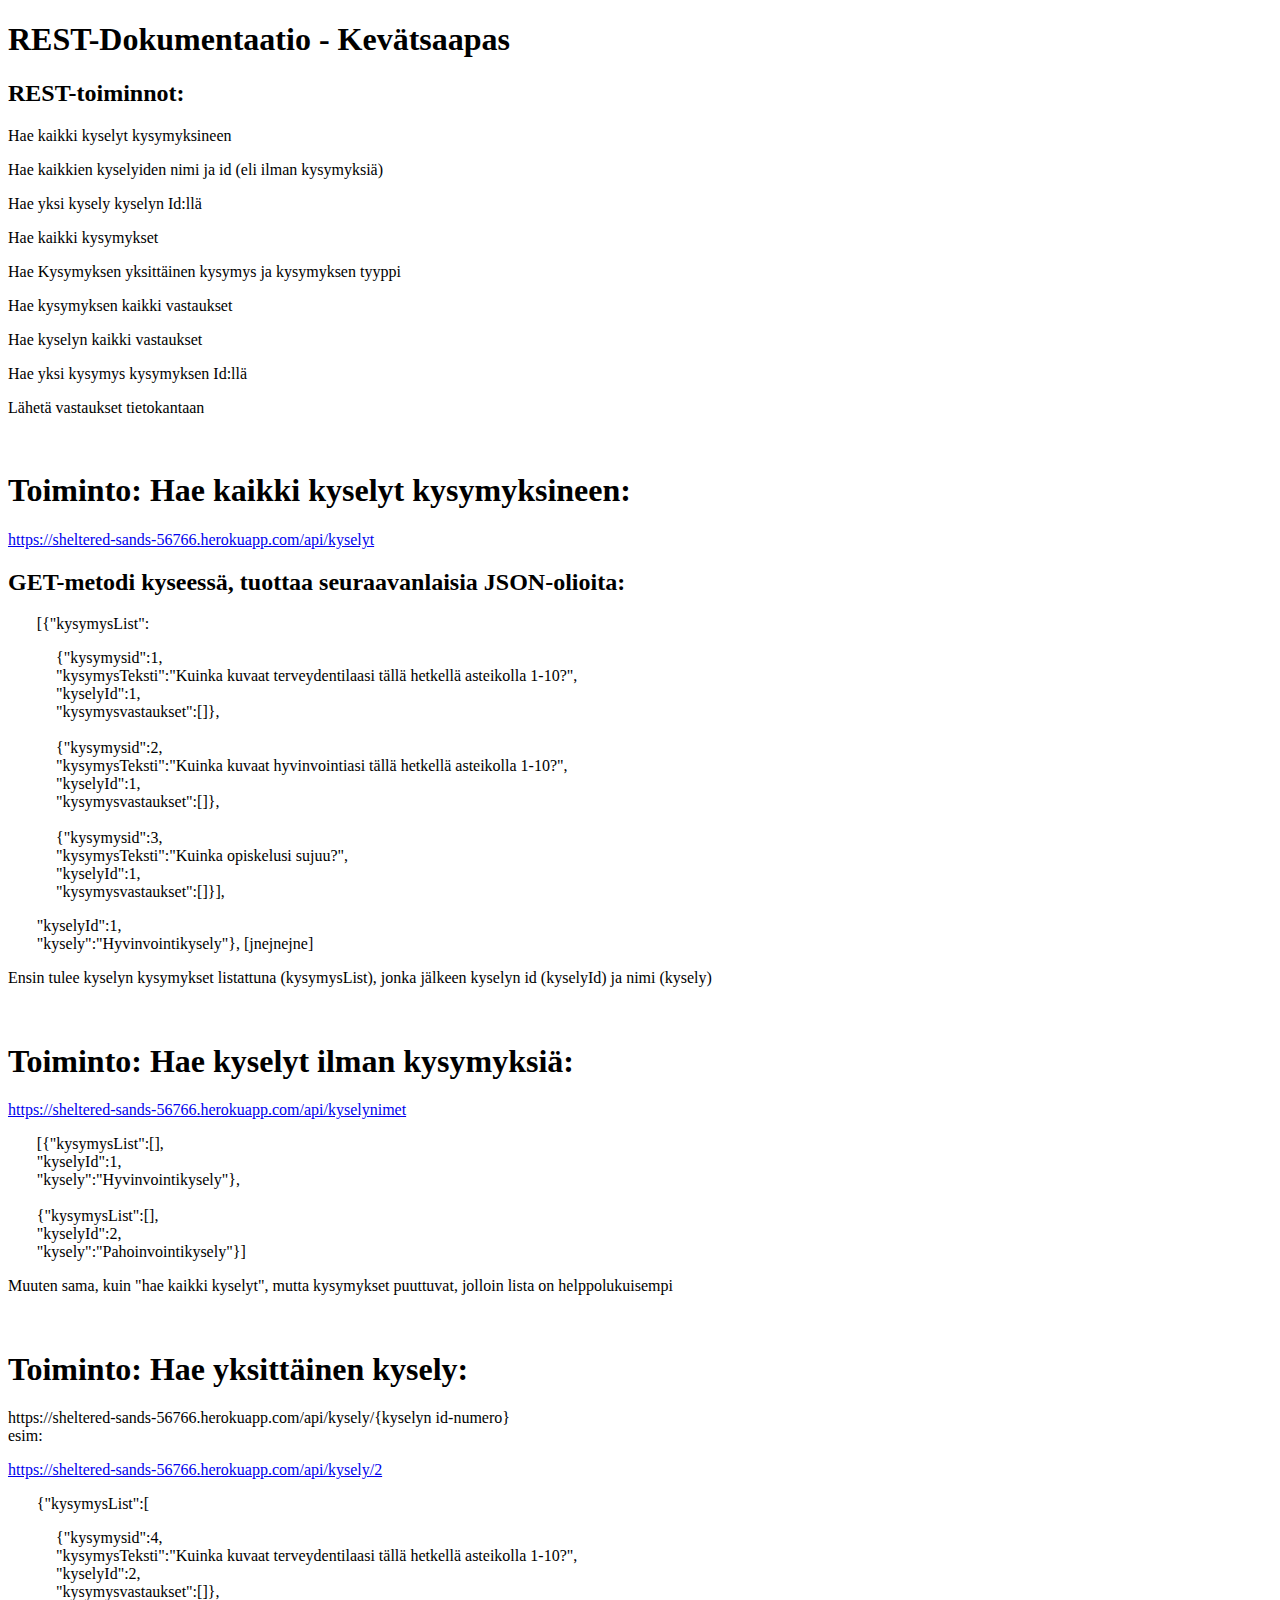
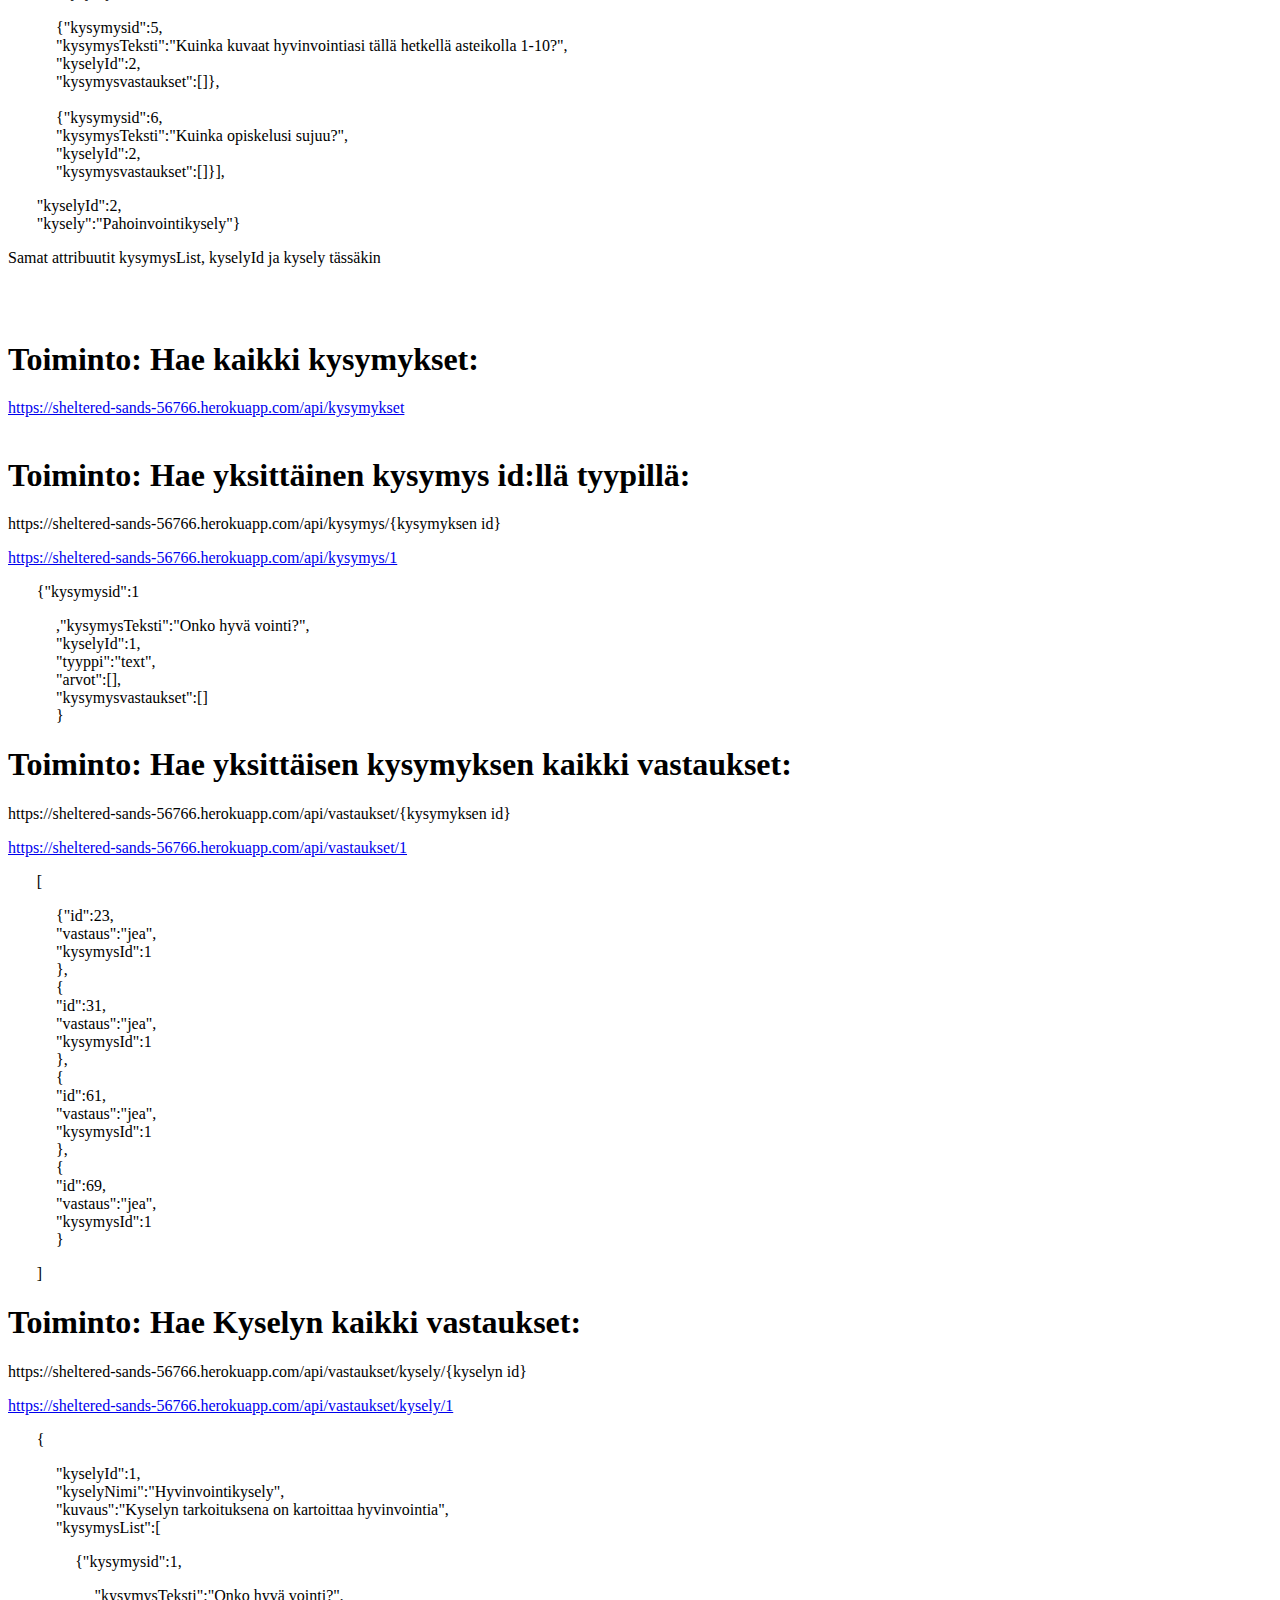
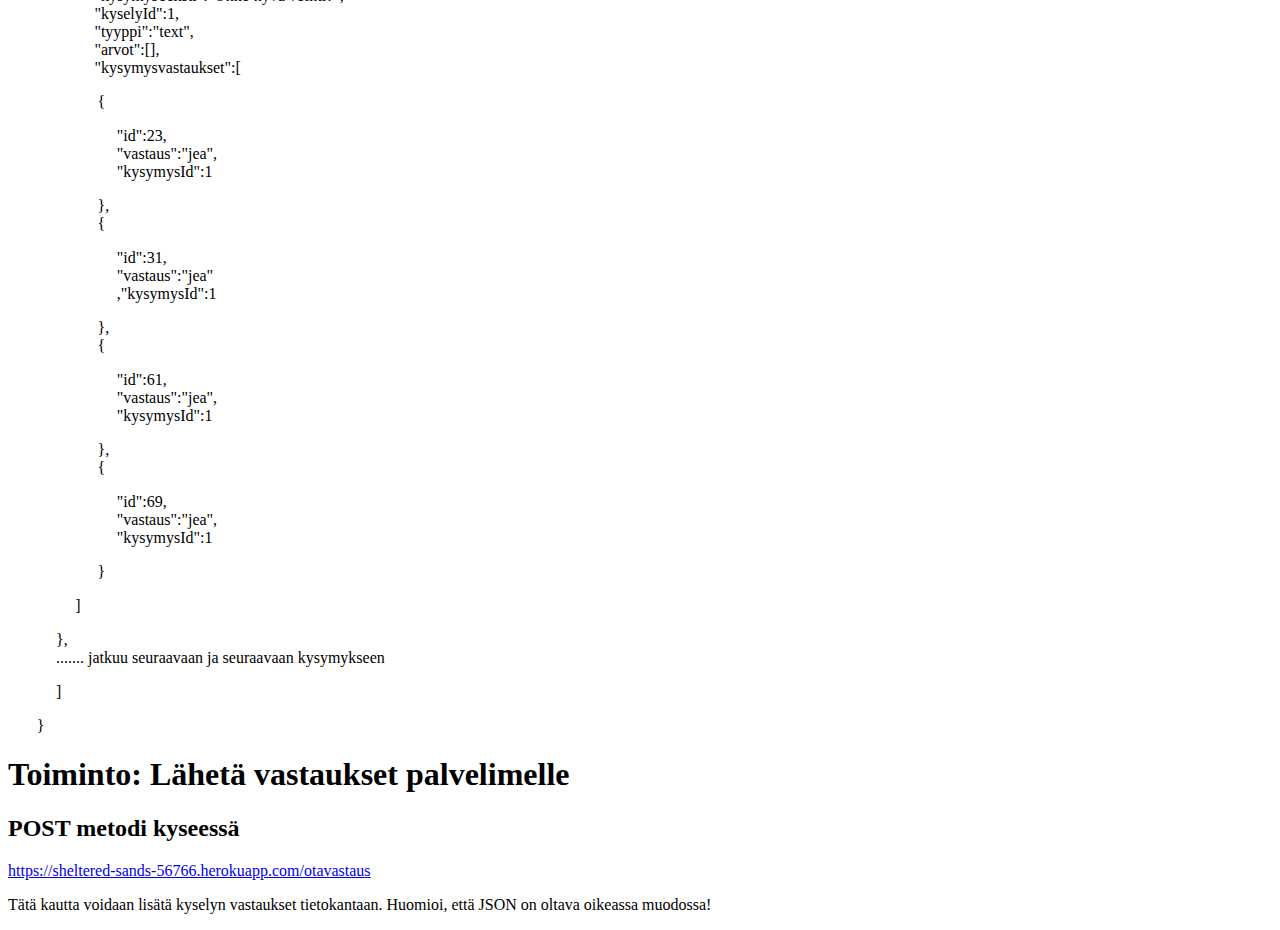
<file: src/main/resources/templates/index.html>
<!DOCTYPE html>
<html>
<head>
  <meta charset="UTF-8" />
  <style>p.indent{ padding-left: 1.8em }</style>
  <style>p.indent2{ padding-left: 3.0em }</style>
  <style>p.indent3{ padding-left: 4.2em }</style>
  <style>p.indent4{ padding-left: 5.4em }</style>
  <style>p.indent5{ padding-left: 5.6em }</style>
  <style>p.indent6{ padding-left: 6.8em }</style>
</head>
<body>
<h1>REST-Dokumentaatio - Kevätsaapas</h1>
<h2> REST-toiminnot:</h2>
<p>Hae kaikki kyselyt kysymyksineen<p>
<p>Hae kaikkien kyselyiden nimi ja id (eli ilman kysymyksiä)<p>
<p>Hae yksi kysely kyselyn Id:llä<p>
<p>Hae kaikki kysymykset<p>
<p>Hae Kysymyksen yksittäinen kysymys ja kysymyksen tyyppi<p>
<p>Hae kysymyksen kaikki vastaukset<p>
<p>Hae kyselyn kaikki vastaukset<p>
<p>Hae yksi kysymys kysymyksen Id:llä<p>
<p>Lähetä vastaukset tietokantaan<p><br/>
  <h1> Toiminto: Hae kaikki kyselyt kysymyksineen:</h1>
  <a href="https://sheltered-sands-56766.herokuapp.com/api/kyselyt">https://sheltered-sands-56766.herokuapp.com/api/kyselyt</a>
  <h2>GET-metodi kyseessä, tuottaa seuraavanlaisia JSON-olioita:</h2>
  <p class="indent">[{"kysymysList":<p><p  class="indent2">{"kysymysid":1,<br/>"kysymysTeksti":"Kuinka kuvaat terveydentilaasi tällä hetkellä asteikolla 1-10?",<br/>"kyselyId":1,<br/>"kysymysvastaukset":[]},<br/><br/>{"kysymysid":2,<br/>"kysymysTeksti":"Kuinka kuvaat hyvinvointiasi tällä hetkellä asteikolla 1-10?",<br/>"kyselyId":1,<br/>"kysymysvastaukset":[]},<br/><br/>{"kysymysid":3,<br/>"kysymysTeksti":"Kuinka opiskelusi sujuu?",<br/>"kyselyId":1,<br/>"kysymysvastaukset":[]}],<br/><p class="indent">"kyselyId":1,<br/>"kysely":"Hyvinvointikysely"}, [jnejnejne]<p>
    <p>Ensin tulee kyselyn kysymykset listattuna (kysymysList), jonka jälkeen kyselyn id (kyselyId) ja nimi (kysely)<p><br/>

      <h1> Toiminto: Hae kyselyt ilman kysymyksiä:</h1>
      <a href="https://sheltered-sands-56766.herokuapp.com/api/kyselynimet">https://sheltered-sands-56766.herokuapp.com/api/kyselynimet</a>
      <p class="indent">[{"kysymysList":[],<br/>"kyselyId":1,<br/>"kysely":"Hyvinvointikysely"},<br/><br/>{"kysymysList":[],<br/>"kyselyId":2,<br/>"kysely":"Pahoinvointikysely"}]<p>
        <p>Muuten sama, kuin "hae kaikki kyselyt", mutta kysymykset puuttuvat, jolloin lista on helppolukuisempi<p><br/>

          <h1> Toiminto: Hae yksittäinen kysely:</h1>
          <p>https://sheltered-sands-56766.herokuapp.com/api/kysely/{kyselyn id-numero} <br/>esim:<p>
          <a href="https://sheltered-sands-56766.herokuapp.com/api/kysely/2">https://sheltered-sands-56766.herokuapp.com/api/kysely/2</a>
          <p class="indent">{"kysymysList":[<p><p class="indent2">{"kysymysid":4,<br/>"kysymysTeksti":"Kuinka kuvaat terveydentilaasi tällä hetkellä asteikolla 1-10?",<br/>"kyselyId":2,<br/>"kysymysvastaukset":[]},<br/><br/>{"kysymysid":5,<br/>"kysymysTeksti":"Kuinka kuvaat hyvinvointiasi tällä hetkellä asteikolla 1-10?",<br/>"kyselyId":2,<br/>"kysymysvastaukset":[]},<br/><br/>{"kysymysid":6,<br/>"kysymysTeksti":"Kuinka opiskelusi sujuu?",<br/>"kyselyId":2,<br/>"kysymysvastaukset":[]}],<br/><p><p class="indent">"kyselyId":2,<br/>"kysely":"Pahoinvointikysely"}<p>
            <p>Samat attribuutit kysymysList, kyselyId ja kysely tässäkin<p><br/><br/>

      <h1> Toiminto: Hae kaikki kysymykset:</h1>
      <a href="https://sheltered-sands-56766.herokuapp.com/api/kysymykset">https://sheltered-sands-56766.herokuapp.com/api/kysymykset</a><br/><br/>

	<h1>Toiminto: Hae yksittäinen kysymys id:llä  tyypillä:</h1>
	<p>https://sheltered-sands-56766.herokuapp.com/api/kysymys/{kysymyksen id}<p>
		<a href="https://sheltered-sands-56766.herokuapp.com/api/kysymys/1">https://sheltered-sands-56766.herokuapp.com/api/kysymys/1</a>
		<p class="indent">{"kysymysid":1<p><p class="indent2">,"kysymysTeksti":"Onko hyvä vointi?",<br/>"kyselyId":1,<br/>"tyyppi":"text",<br/>"arvot":[],<br/>"kysymysvastaukset":[]<br/>}<p>
		
	<h1>Toiminto: Hae yksittäisen kysymyksen kaikki vastaukset:</h1>
		<p>https://sheltered-sands-56766.herokuapp.com/api/vastaukset/{kysymyksen id}<p>
		<a href="https://sheltered-sands-56766.herokuapp.com/api/vastaukset/1">https://sheltered-sands-56766.herokuapp.com/api/vastaukset/1</a>
		<p class="indent">[<p><p class="indent2">{"id":23,<br/>"vastaus":"jea",<br/>"kysymysId":1<br/>},<br/>{<br/>"id":31,<br/>"vastaus":"jea",<br/>"kysymysId":1<br/>},<br/>{<br/>"id":61,<br/>"vastaus":"jea",<br/>"kysymysId":1<br/>},<br/>{<br/>"id":69,<br/>"vastaus":"jea",<br/>"kysymysId":1<br/>}<p class="indent">]<p>

	<h1>Toiminto: Hae Kyselyn kaikki vastaukset:</h1>
		<p>https://sheltered-sands-56766.herokuapp.com/api/vastaukset/kysely/{kyselyn id}<p>
		<a href="https://sheltered-sands-56766.herokuapp.com/api/vastaukset/kysely/1">https://sheltered-sands-56766.herokuapp.com/api/vastaukset/kysely/1</a>
		<p class="indent">{<p><p class="indent2">"kyselyId":1,<br/>"kyselyNimi":"Hyvinvointikysely",<br/>"kuvaus":"Kyselyn tarkoituksena on kartoittaa hyvinvointia",<br/>"kysymysList":[<p class="indent3">{"kysymysid":1,<p class="indent4">"kysymysTeksti":"Onko hyvä vointi?",<br/>"kyselyId":1,<br/>"tyyppi":"text",<br/>"arvot":[],<br/>"kysymysvastaukset":[<p class="indent5">{<p class="indent6">"id":23,<br/>"vastaus":"jea",<br/>"kysymysId":1<p class="indent5">},<br/>{<p class="indent6">"id":31,<br/>"vastaus":"jea"<br/>,"kysymysId":1<p class="indent5">},<br/>{<p class="indent6">"id":61,<br/>"vastaus":"jea",<br/>"kysymysId":1<p class="indent5">},<br/>{<p class="indent6">"id":69,<br/>"vastaus":"jea",<br/>"kysymysId":1<p class="indent5">}<p class="indent3">]<p class="indent2">},<br/> ....... jatkuu seuraavaan ja seuraavaan kysymykseen <p class="indent2">]<p class="indent">}

	<h1>Toiminto: Lähetä vastaukset palvelimelle</h1>
	<h2>POST metodi kyseessä</h2>
		<a href="https://sheltered-sands-56766.herokuapp.com/otavastaus">https://sheltered-sands-56766.herokuapp.com/otavastaus</a>
		<p> Tätä kautta voidaan lisätä kyselyn vastaukset tietokantaan. Huomioi, että JSON on oltava oikeassa muodossa!
</body>
</html>
</file>
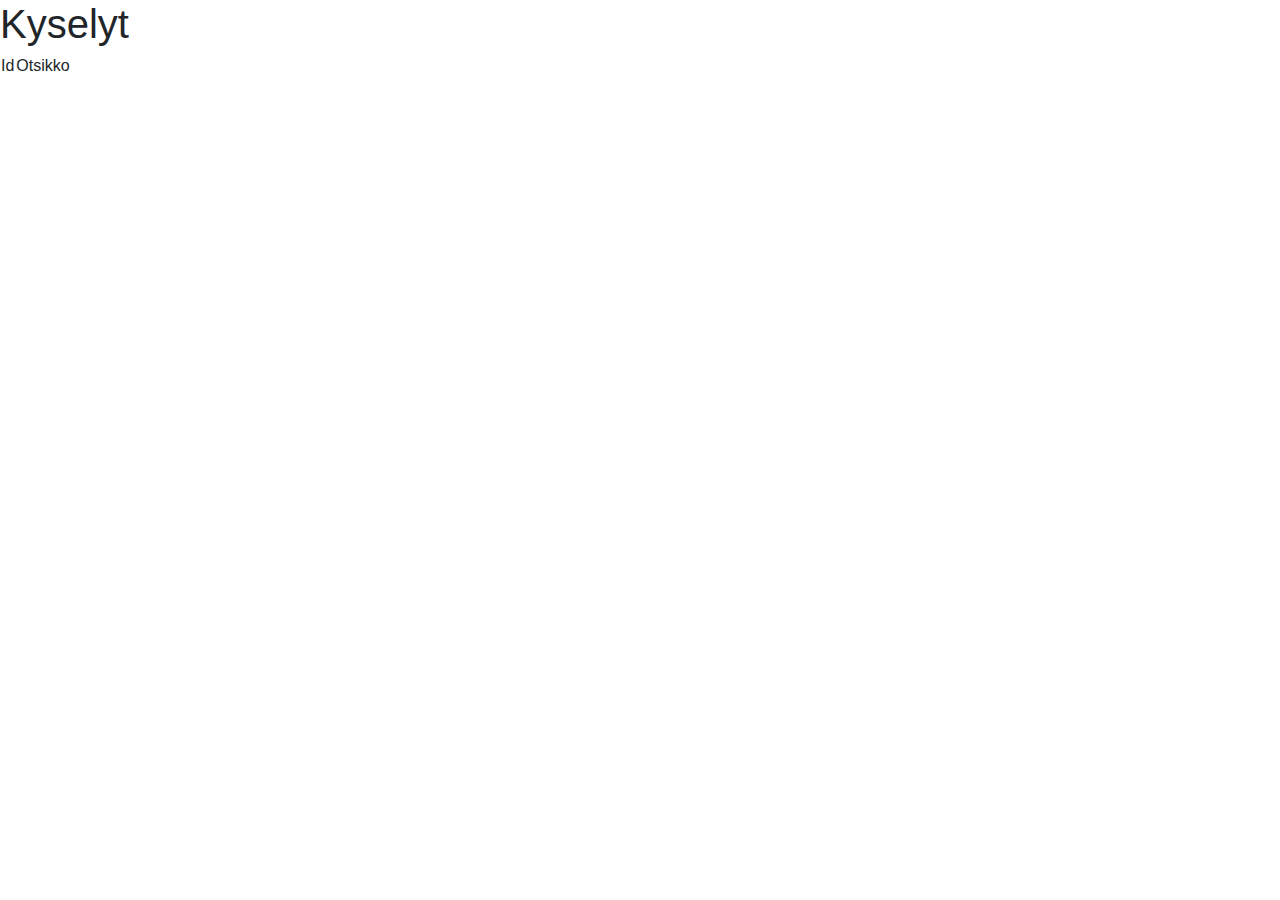
<file: src/main/resources/templates/kyselylista.html>
<html xmlns:th="http://www.thymeleaf.org">
<head th:fragment="htmlhead">
    <meta charset="utf-8"></meta>
    <meta http-equiv="X-UA-Compatible" content="IE=edge"></meta>
    <meta name="viewport" content="width=device-width, initial-scale=1, shrink-to-fit=no">
    <meta name="description" content=""></meta>
    <meta name="author" content=""></meta>
    <link rel="shortcut icon" type="image/png" th:href="@{/images/favicon.png}"></link>

    <!-- Bootstrap CSS -->
    <link rel="stylesheet" href="https://maxcdn.bootstrapcdn.com/bootstrap/4.0.0/css/bootstrap.min.css" integrity="sha384-Gn5384xqQ1aoWXA+058RXPxPg6fy4IWvTNh0E263XmFcJlSAwiGgFAW/dAiS6JXm" crossorigin="anonymous">

    <title>KUKG9000</title>
</head>
<body>
<h1>Kyselyt</h1>
<table>

<tr>
<td>Id</td>
<td>Otsikko</td>
</tr>

<tr th:each="kysely: ${kyselyt}">
<td th:text="${kysely.kyselyId}"></td>
<td th:text="${kysely.kyselyNimi}"></td>
</tr>
</table>
</body>
</html>
</file>
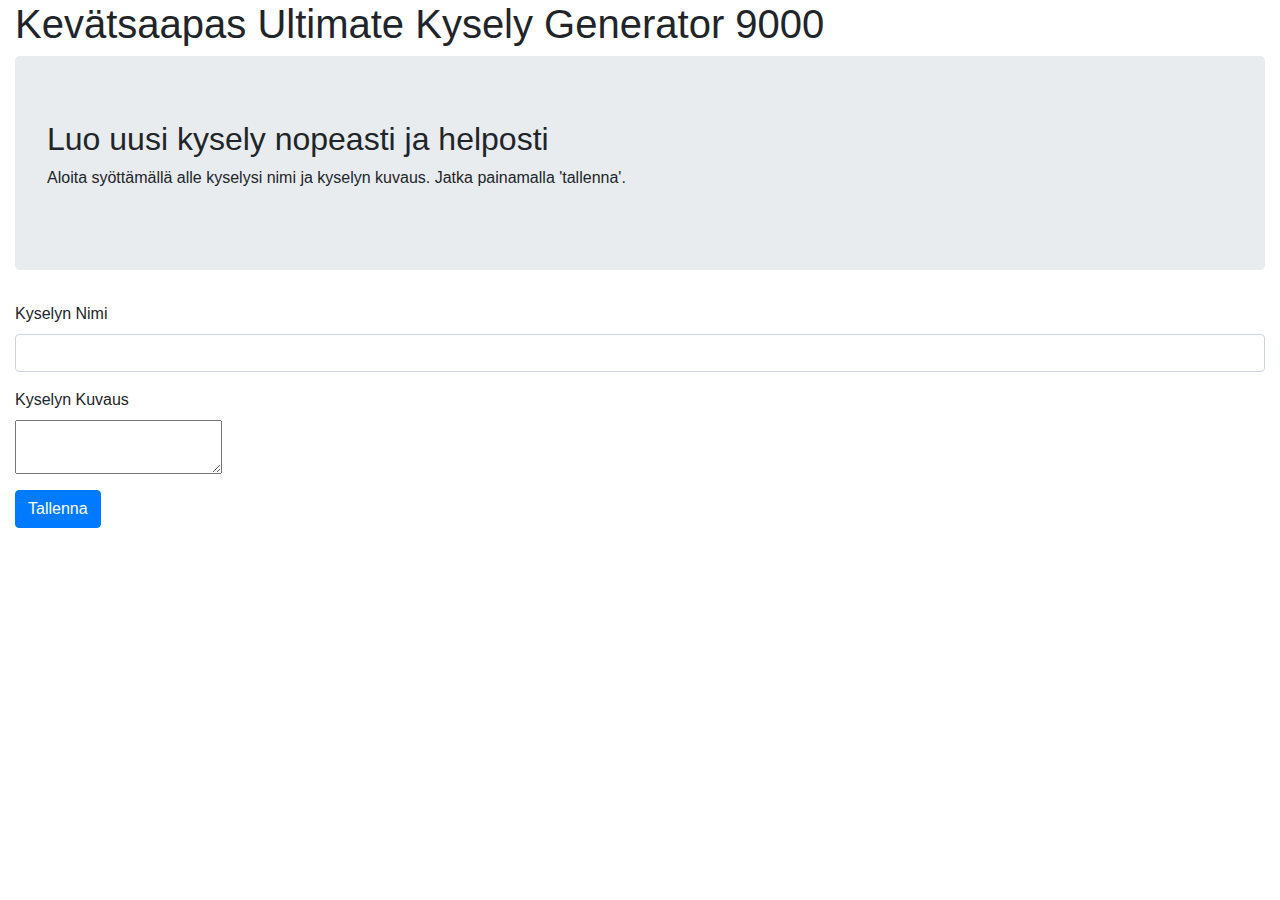
<file: src/main/resources/templates/uusikysely.html>
<html xmlns:th="http://www.thymeleaf.org">
<head th:fragment="htmlhead">
    <meta charset="utf-8"></meta>
    <meta http-equiv="X-UA-Compatible" content="IE=edge"></meta>
    <meta name="viewport" content="width=device-width, initial-scale=1, shrink-to-fit=no">
    <meta name="description" content=""></meta>
    <meta name="author" content=""></meta>
    <link rel="shortcut icon" type="image/png" th:href="@{/images/favicon.png}"></link>

    <!-- Bootstrap CSS -->
    <link rel="stylesheet" href="https://maxcdn.bootstrapcdn.com/bootstrap/4.0.0/css/bootstrap.min.css" integrity="sha384-Gn5384xqQ1aoWXA+058RXPxPg6fy4IWvTNh0E263XmFcJlSAwiGgFAW/dAiS6JXm" crossorigin="anonymous">

    <title>KUKG9000</title>
</head>

<body>

    <div class="container-fluid">
    <div class="row">
        <div class="col-md-12">
            <div class="page-header">
                <h1>
                    Kevätsaapas Ultimate Kysely Generator 9000
                </h1>
            </div>
        </div>
    </div>
    <div class="row">
        <div class="col-md-12">
            <div class="jumbotron">
                <h2>
                    Luo uusi kysely nopeasti ja helposti
                </h2>
                <p>
                    Aloita syöttämällä alle kyselysi nimi ja kyselyn kuvaus. Jatka painamalla 'tallenna'.
                </p>
            </div>
            <form role="form">
                <div class="form-group">

                    <label for="kyselyNimi">
                        Kyselyn Nimi
                    </label>
                    <input type="text" class="form-control" id="kyselyNimi" th:required="required"/>
                </div>
                <div class="form-group">

                    <label for="kyselyKuvaus">
                        Kyselyn Kuvaus
                    </label>
                    <br />
                    <textarea th:name="message" th:rows="6" th:cols="150" th:maxlength="1000" id="kyselyKuvaus" th:required="required"></textarea>
                </div>
                <button type="submit" class="btn btn-primary">
                    Tallenna
                </button>
            </form>
        </div>
    </div>
</div>

    <!-- Optional JavaScript -->
    <!-- jQuery first, then Popper.js, then Bootstrap JS -->
    <script src="https://code.jquery.com/jquery-3.2.1.slim.min.js" integrity="sha384-KJ3o2DKtIkvYIK3UENzmM7KCkRr/rE9/Qpg6aAZGJwFDMVNA/GpGFF93hXpG5KkN" crossorigin="anonymous"></script>
    <script src="https://cdnjs.cloudflare.com/ajax/libs/popper.js/1.12.9/umd/popper.min.js" integrity="sha384-ApNbgh9B+Y1QKtv3Rn7W3mgPxhU9K/ScQsAP7hUibX39j7fakFPskvXusvfa0b4Q" crossorigin="anonymous"></script>
    <script src="https://maxcdn.bootstrapcdn.com/bootstrap/4.0.0/js/bootstrap.min.js" integrity="sha384-JZR6Spejh4U02d8jOt6vLEHfe/JQGiRRSQQxSfFWpi1MquVdAyjUar5+76PVCmYl" crossorigin="anonymous"></script>

</body>
</html>
</file>
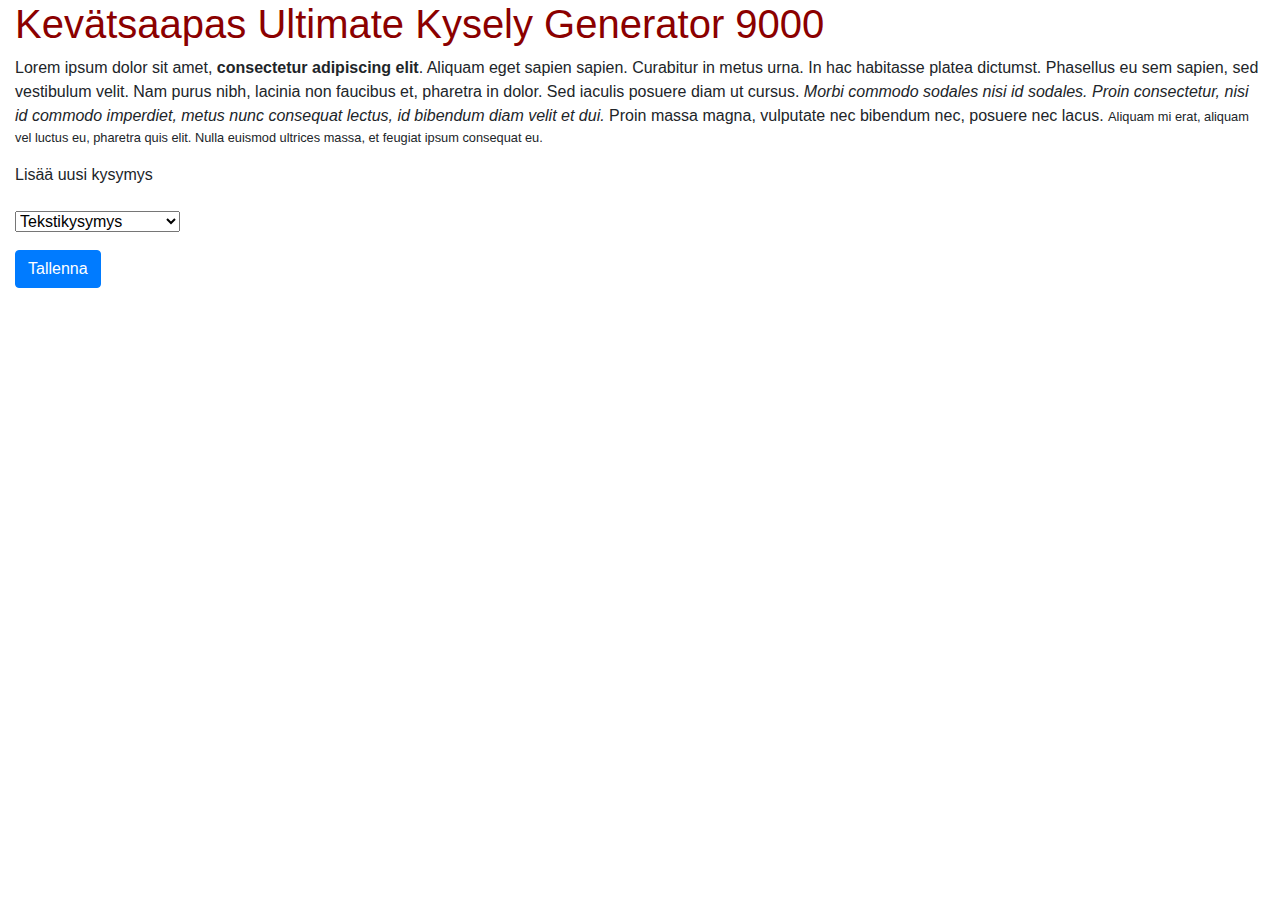
<file: src/main/resources/templates/uusikysymys.html>
<html xmlns:th="http://www.thymeleaf.org">
<head th:fragment="htmlhead">
    <meta charset="utf-8"></meta>
    <meta http-equiv="X-UA-Compatible" content="IE=edge"></meta>
    <meta name="viewport" content="width=device-width, initial-scale=1, shrink-to-fit=no">
    <meta name="description" content=""></meta>
    <meta name="author" content=""></meta>
    <link rel="shortcut icon" type="image/png" th:href="@{/images/favicon.png}"></link>

    <!-- Bootstrap CSS -->
    <link rel="stylesheet" href="https://maxcdn.bootstrapcdn.com/bootstrap/4.0.0/css/bootstrap.min.css" integrity="sha384-Gn5384xqQ1aoWXA+058RXPxPg6fy4IWvTNh0E263XmFcJlSAwiGgFAW/dAiS6JXm" crossorigin="anonymous">

    <!-- Oma CSS -->
    <link rel="stylesheet" type="text/css" href="../static/css/style.css" th:href="@{/css/style.css}">

    <title>KUKG9000</title>
</head>

<body>

<div class="container-fluid">
    <div class="row">
        <div class="col-md-12">
            <div class="page-header">
                <h1>
                    Kevätsaapas Ultimate Kysely Generator 9000
                </h1>
            </div>
            <p>
                Lorem ipsum dolor sit amet, <strong>consectetur adipiscing elit</strong>. Aliquam eget sapien sapien. Curabitur in metus urna. In hac habitasse platea dictumst. Phasellus eu sem sapien, sed vestibulum velit. Nam purus nibh, lacinia non faucibus et, pharetra in dolor. Sed iaculis posuere diam ut cursus. <em>Morbi commodo sodales nisi id sodales. Proin consectetur, nisi id commodo imperdiet, metus nunc consequat lectus, id bibendum diam velit et dui.</em> Proin massa magna, vulputate nec bibendum nec, posuere nec lacus. <small>Aliquam mi erat, aliquam vel luctus eu, pharetra quis elit. Nulla euismod ultrices massa, et feugiat ipsum consequat eu.</small>
            </p>
        </div>
    </div>
    <form role="form" th:object="${kysymys}" th:action="@{/uusikysymys/{pathVariable}/(pathVariable=${kyselyId})}" action="#" method="post">
    <div class="row">
        <div class="col-md-6">
            <div class="dropdown">
                <p>Lisää uusi kysymys</p>
                <div class="field">
                    <label for="kysymysTyyppi"></label>
                    <div class="f-wrapper">
                        <select id="kysymysTyyppi">
                            <option value="teksti">Tekstikysymys</option>
                            <option value="monivalinta">Monivalintakysymys</option>
                            <option value="valinta">Valintakysymys</option>
                        </select>
                    </div>
                </div>
            </div>
        </div>
    </div>
        <div class="col-md-6">
            <div id="teksti" class="hidden">
                <label for="kysTxt">Kysymyksen teksti:</label>
                <br />
                <textarea name="kysTxt" id="kysTxt" cols="60" rows="3" th:field="*{kysymysTeksti}"></textarea>
                <br />
                <button type="submit" class="btn btn-success" value="add">
                    Lisää
                </button>
            </div>
            <div id="monivalinta" class="hidden" th:field="*{tyyppi}">Monivalinta</div>
            <div id="valinta" class="hidden" th:field="*{tyyppi}">Valinta</div>
        </div>
    </form>
    <div class="row">
        <div class="col-md-12">

        </div>
    </div>
    <div class="row">
        <div class="col-md-12">

            <input id="addButton" type="submit" class="btn btn-primary" value="Tallenna">
            </input>
        </div>
    </div>
</div>
</form>

</body>

<!-- Optional JavaScript -->
<!-- jQuery first, then Popper.js, then Bootstrap JS -->
<script src="https://code.jquery.com/jquery-3.2.1.slim.min.js" integrity="sha384-KJ3o2DKtIkvYIK3UENzmM7KCkRr/rE9/Qpg6aAZGJwFDMVNA/GpGFF93hXpG5KkN" crossorigin="anonymous"></script>
<script src="https://cdnjs.cloudflare.com/ajax/libs/popper.js/1.12.9/umd/popper.min.js" integrity="sha384-ApNbgh9B+Y1QKtv3Rn7W3mgPxhU9K/ScQsAP7hUibX39j7fakFPskvXusvfa0b4Q" crossorigin="anonymous"></script>
<script src="https://maxcdn.bootstrapcdn.com/bootstrap/4.0.0/js/bootstrap.min.js" integrity="sha384-JZR6Spejh4U02d8jOt6vLEHfe/JQGiRRSQQxSfFWpi1MquVdAyjUar5+76PVCmYl" crossorigin="anonymous"></script>

<!-- Oma JavaScript -->
<script>
    var ids=["teksti", "monivalinta", "valinta"];
    var dropDown = document.getElementById("kysymysTyyppi");

    dropDown.onchange = function(){
        for(var x = 0; x < ids.length; x++){   document.getElementById(ids[x]).style.display="none";
        }    document.getElementById(this.value).style.display = "block";
    }
    console.log("Asdasd");
</script>

</body>
</html>
</file>
